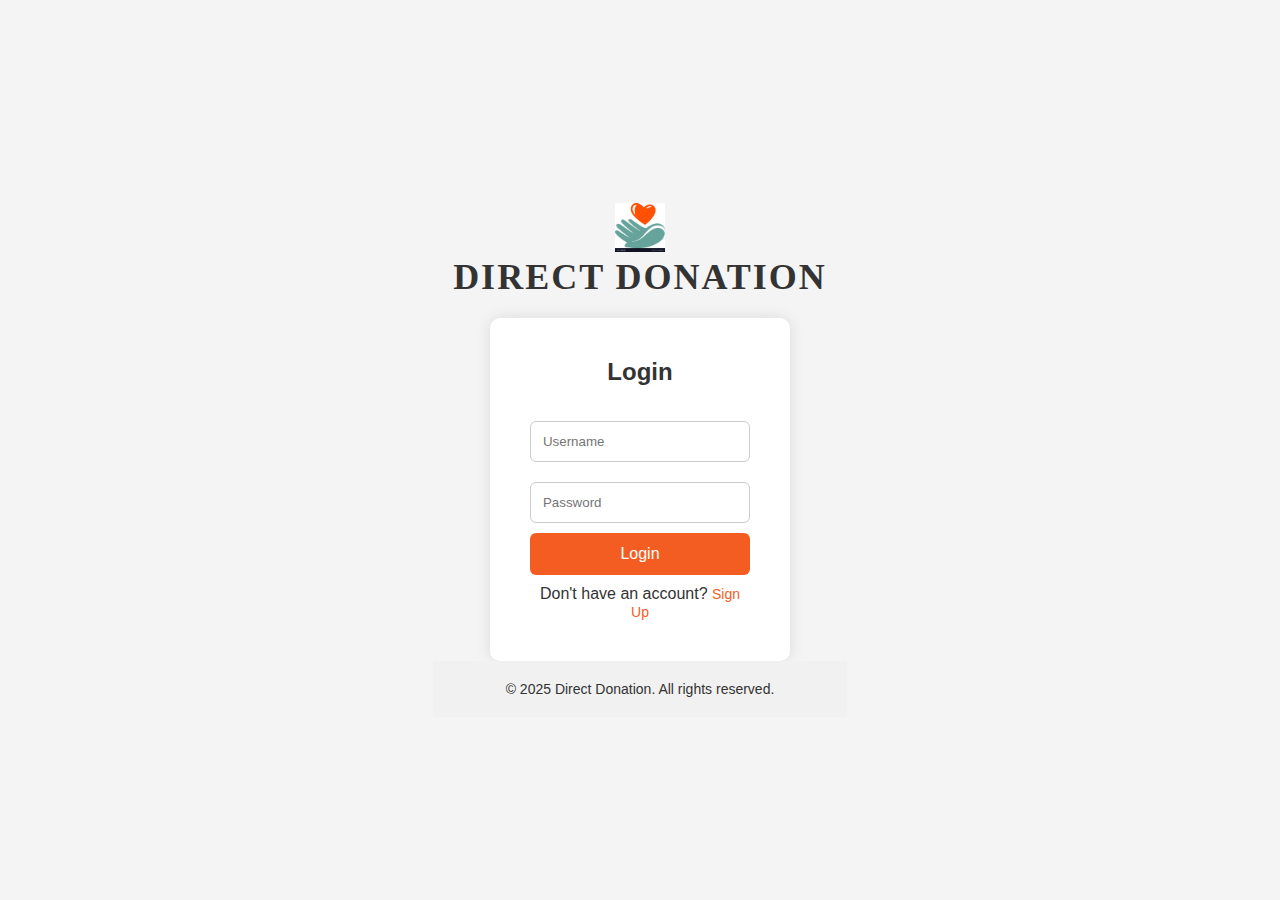
<file: login.html>
<!DOCTYPE html>
<html lang="en">
<head>
  <meta charset="UTF-8">
  <meta name="viewport" content="width=device-width, initial-scale=1.0"/>
  <title>Direct Donation</title>
  <link rel="stylesheet" href="style.css" />
  <title>Login Page</title>
  <style>
    body {
      background-color: #f4f4f4;
      font-family: Arial, sans-serif;
      display: flex;
      justify-content: center;
      align-items: center;
      height: 100vh;
      margin: 0;
    }

    .login-container {
      background-color: white;
      padding: 40px;
      border-radius: 10px;
      box-shadow: 0 0 15px rgba(0,0,0,0.1);
      width: 300px;
    }

    h2 {
      text-align: center;
      margin-bottom: 25px;
    }

    input[type="text"],
    input[type="password"] {
      width: 100%;
      padding: 12px;
      margin: 10px 0;
      border: 1px solid #ccc;
      border-radius: 6px;
    }

    button {
      width: 100%;
      padding: 12px;
      background-color: #f45d22;
      color: white;
      border: none;
      border-radius: 6px;
      font-size: 16px;
      cursor: pointer;
    }

    button:hover {
      background-color: #e04d16;
    }

    .link {
      margin-top: 10px;
      text-align: center;
    }

    .link a {
      color: #f45d22;
      text-decoration: none;
      font-size: 14px;
    }

    .link a:hover {
      text-decoration: underline;
    }
  </style>
</head>
<body>
<center>

  <!-- Header & Navbar -->
  <header>
    <div class="logo-section">
      <img src="logo.jpg" alt="Logo" class="logo" />
      <h1 class="site-title">DIRECT DONATION</h1>
     
  </header>

  
  <div class="login-container">
    <h2>Login</h2>
    <form onsubmit="return handleLogin(event)">
      <input type="text" id="username" placeholder="Username" required>
      <input type="password" id="password" placeholder="Password" required>
      <button type="submit">Login</button>
    </form>
    <div class="link">
      <p>Don't have an account? <a href="#">Sign Up</a></p>
    </div>
  </div>

  <script>
    function handleLogin(event) {
      event.preventDefault();
      const user = document.getElementById('username').value;
      const pass = document.getElementById('password').value;

      // Simple check — in real apps, use backend authentication
      if (user === "admin" && pass === "1234") {
        alert("Login successful!");
        // window.location.href = "dashboard.html"; // Redirect
      } else {
        alert("Invalid credentials!");
      }
    }
  </script>
 <!-- Footer -->
  <footer>
    <p>&copy; 2025 Direct Donation. All rights reserved.</p>
  </footer>

</body>
</html>
</file>
<file: style.css>
/* Reset */
* {
  margin: 0;
  padding: 0;
  box-sizing: border-box;
}

body {
  font-family: 'Arial', sans-serif;
  background: #fff;
  color: #333;
}

/* Logo section */
.logo-section {
  text-align: center;
  padding: 20px;
}

.logo {
  width: 50px;
  height: auto;
}

.site-title {
  font-family: 'Georgia', serif;
  font-size: 36px;
  letter-spacing: 2px;
}

/* Navbar */
.navbar {
  background-color: #8bc34a;
  display: flex;
  justify-content: space-between;
  align-items: center;
  padding: 15px 30px;
}

.navbar ul {
  list-style: none;
  display: flex;
  gap: 20px;
}

.navbar ul li a {
  text-decoration: none;
  color: white;
  font-weight: bold;
}

.login {
  display: flex;
  align-items: center;
  gap: 5px;
  color: white;
}

/* Hero Image */
.hero img {
  width: 100%;
  height: auto;
  display: block;
}

/* Footer */
footer {
  background: #f1f1f1;
  text-align: center;
  padding: 20px;
  font-size: 14px;
}
</file>
